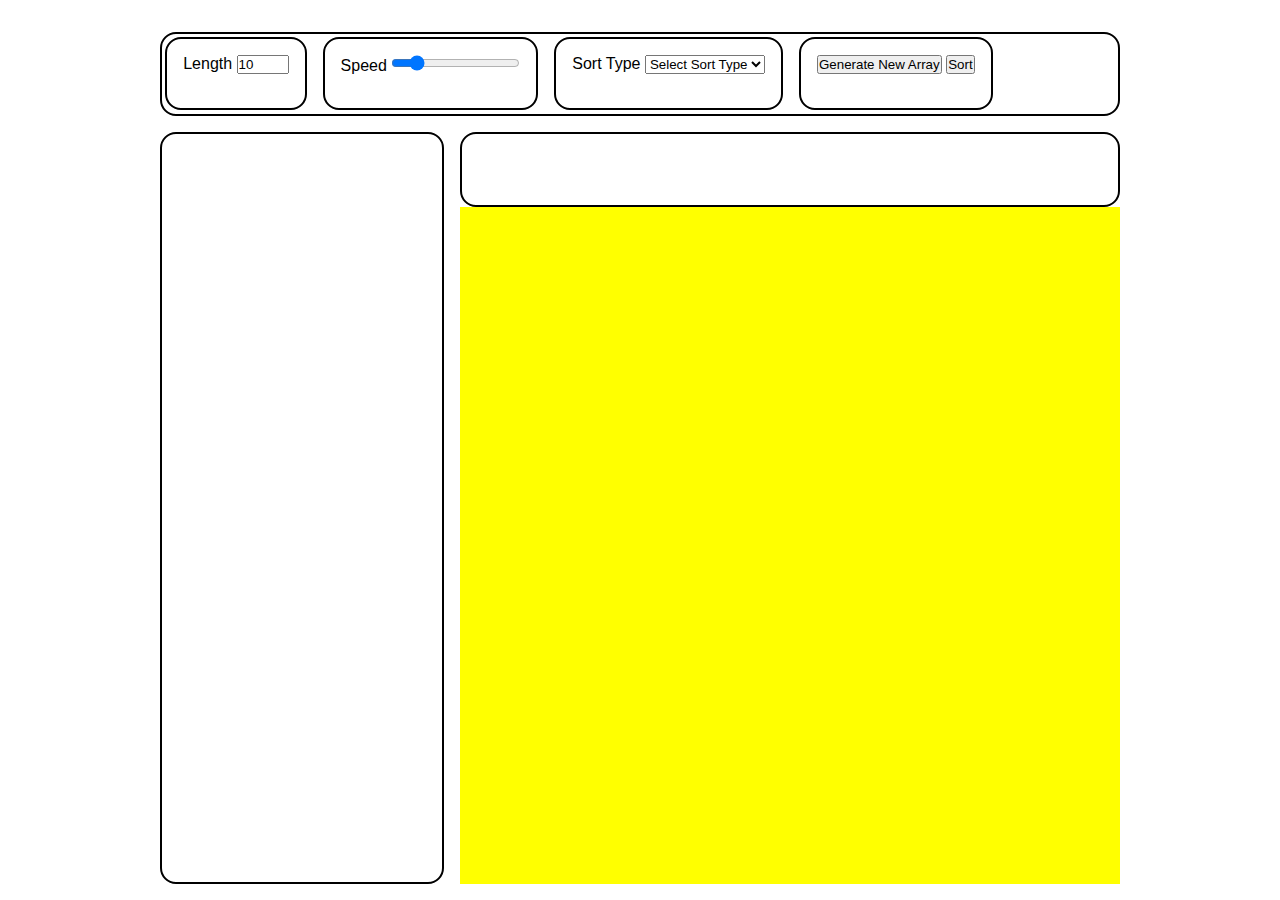
<file: index.html>
<!DOCTYPE html>
<html lang="en">
<head>
    <meta charset="UTF-8">
    <meta name="viewport" content="width=device-width, initial-scale=1.0">
    <link rel="stylesheet" href="./styles.css">
    <script src="./main.js" type="module" defer></script>
    <title>Sorting Algorithm Visualizer</title>
</head>
<body>
    <div class="container">
        <div class="options-container">
            <div class="option">
                <label for="lengthInput">Length</label>
                <input type="number" id="lengthInput" value="10" min="5" max="20">
            </div>
            <div class="option">
                <label for="speedInput">Speed</label>
                <input type="range" id="speedInput" min="0.5" max="10" value="2" step="0.5">
            </div>
            <div class="option">
                <label for="sortType">Sort Type</label>
                <select name="sorting-type" id="sortType">
                    <option style="display: none;">Select Sort Type</option>
                    <option value="bubble-sort">Bubble Sort</option>
                    <option value="insertion-sort">Insertion Sort</option>
                    <option value="selection-sort">Selection Sort</option>
                </select>
            </div>
            <div class="option">
                <button type="button" id="generateButton">Generate New Array</button>
                <button type="button" id="sortButton">Sort</button>
            </div>
        </div>

        <div class="sort-container">
            <div class="sort-details">
                <h4 id="sortTypeDisplay"></h4>
                <ul class="sort-detail" id="sortDetails"></ul>
            </div>
            <div class="sort-panel">
                <div class="sort-info"></div>
                <div class="visualization-panel"></div>
            </div>
        </div>
    </div>
</body>
</html>
</file>
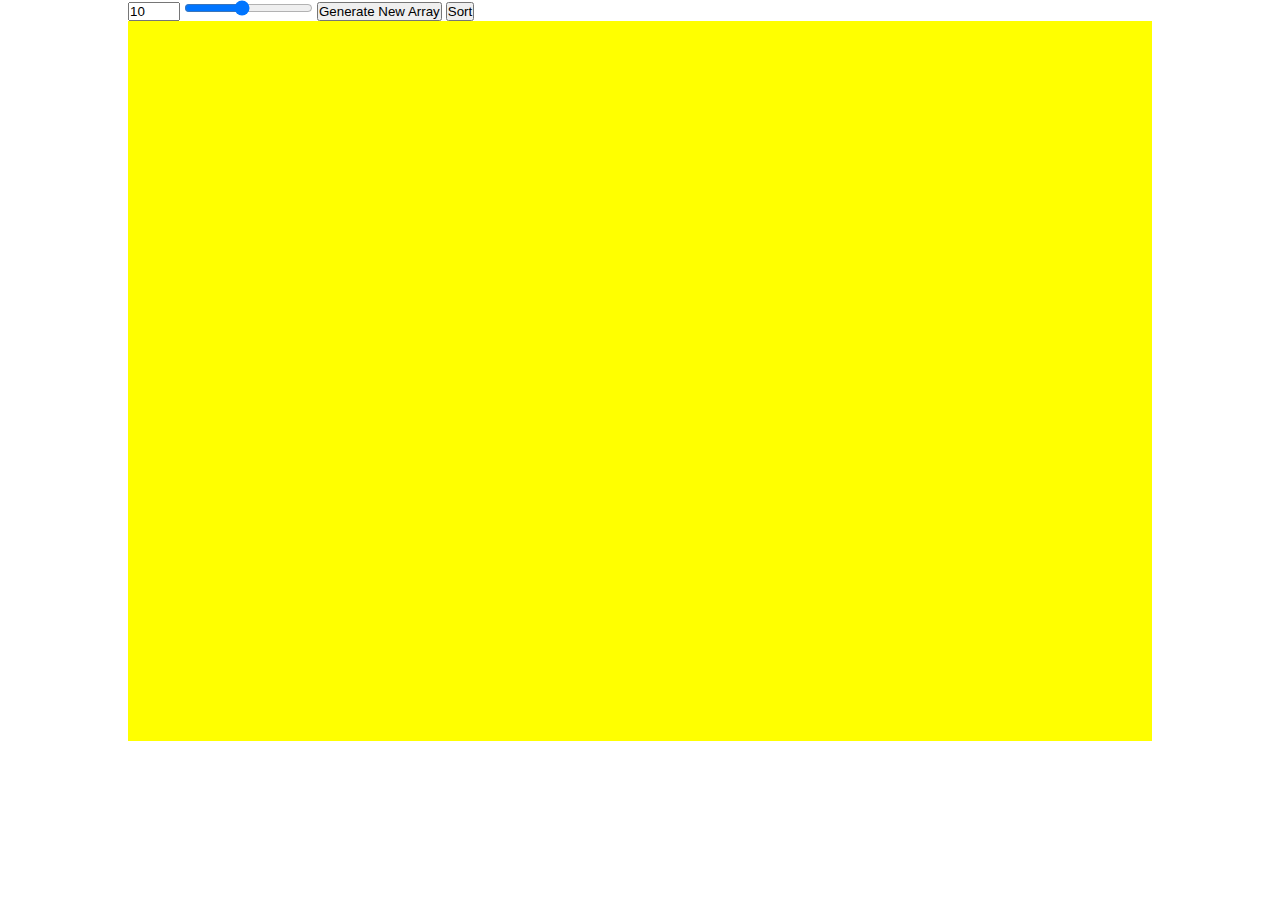
<file: Insertion-Sort/Selection-Sort/index.html>
<!DOCTYPE html>
<html lang="en">
<head>
    <meta charset="UTF-8">
    <meta name="viewport" content="width=device-width, initial-scale=1.0">
    <link rel="stylesheet" href="styles.css">
    <script src="insertionSort.js" defer></script>
    <title>Insertion Sort</title>
</head>
<body>
    <div class="container">
        <div class="options">
            <input type="number" id="lengthInput" value="10" min="5" max="20">
            <input type="range" id="speedInput" min="1" max="10" value="5" step="1">
            <button type="button" id="generateButton">Generate New Array</button>
            <button type="button" id="sortButton">Sort</button>
        </div>
        <div class="visualization-panel"></div>
    </div>
</body>
</html>
</file>
<file: styles.css>
* {
    margin: 0;
    padding: 0;
    box-sizing: border-box;
}

body {
    font-family: sans-serif;
}

.container {
    width: 80%;
    height: 100vh;
    margin: 0 auto;
    padding: 2rem;
}

.sort-container {
    width: 100%;
    height: 90%;
    display: flex;
    gap: 1rem;
}

.sort-details {
    width: 30%;
    height: 100%;
    border: 2px solid black;
    border-radius: 1rem;
    padding: 2rem;
}

.sort-panel {
    width: 70%;
    height: 100%;
}

.sort-info {
    width: 100%;
    height: 10%;
    font-weight: bold;
    border: 2px solid black;
    border-radius: 1rem;
    display: flex;
    justify-content: center;
    align-items: center;
}

.sort-details h4 {
    margin-bottom: 1rem;
    text-decoration: underline;
}

.sort-detail li {
    margin-bottom: 2rem;
    border: 2px solid orange;
    padding: 1rem;
    border-radius: 1rem;
}

.visualization-panel {
    width: 100%;
    height: 90%;
    background: yellow;
    display: flex;
    justify-content: center;
    align-items: flex-end;
    padding: 1rem 2rem 0 2rem;
}

.bar {
    width: 100%;
    font-weight: bold;
    background: blue;
    margin: 2px;
    display: flex;
    justify-content: center;
    align-items: center;
}

.options-container {
    width: 100%;
    height: 10%;
    display: flex;
    flex-wrap: wrap;
    padding: 0.2rem;
    border: 2px solid black;
    border-radius: 1rem;
    margin-bottom: 1rem;
}

.option {
    padding: 1rem;
    border: 2px solid black;
    border-radius: 1rem;
}

.option:not(:nth-child(1)) {
    margin-left: 1rem;
}

.sorted {
    background: green;
}
</file>
<file: Insertion-Sort/Selection-Sort/styles.css>
* {
    margin: 0;
    padding: 0;
    box-sizing: border-box;
}

.container {
    width: 80%;
    height: 100vh;
    margin: 0 auto;
}

.visualization-panel {
    width: 100%;
    height: 80%;
    background: yellow;
    display: flex;
    justify-content: center;
    align-items: flex-end;
}

.bar {
    width: 50px;
    height: 100px;
    background: blue;
    margin: 2px;
    display: flex;
    justify-content: center;
    align-items: center;
}
</file>
